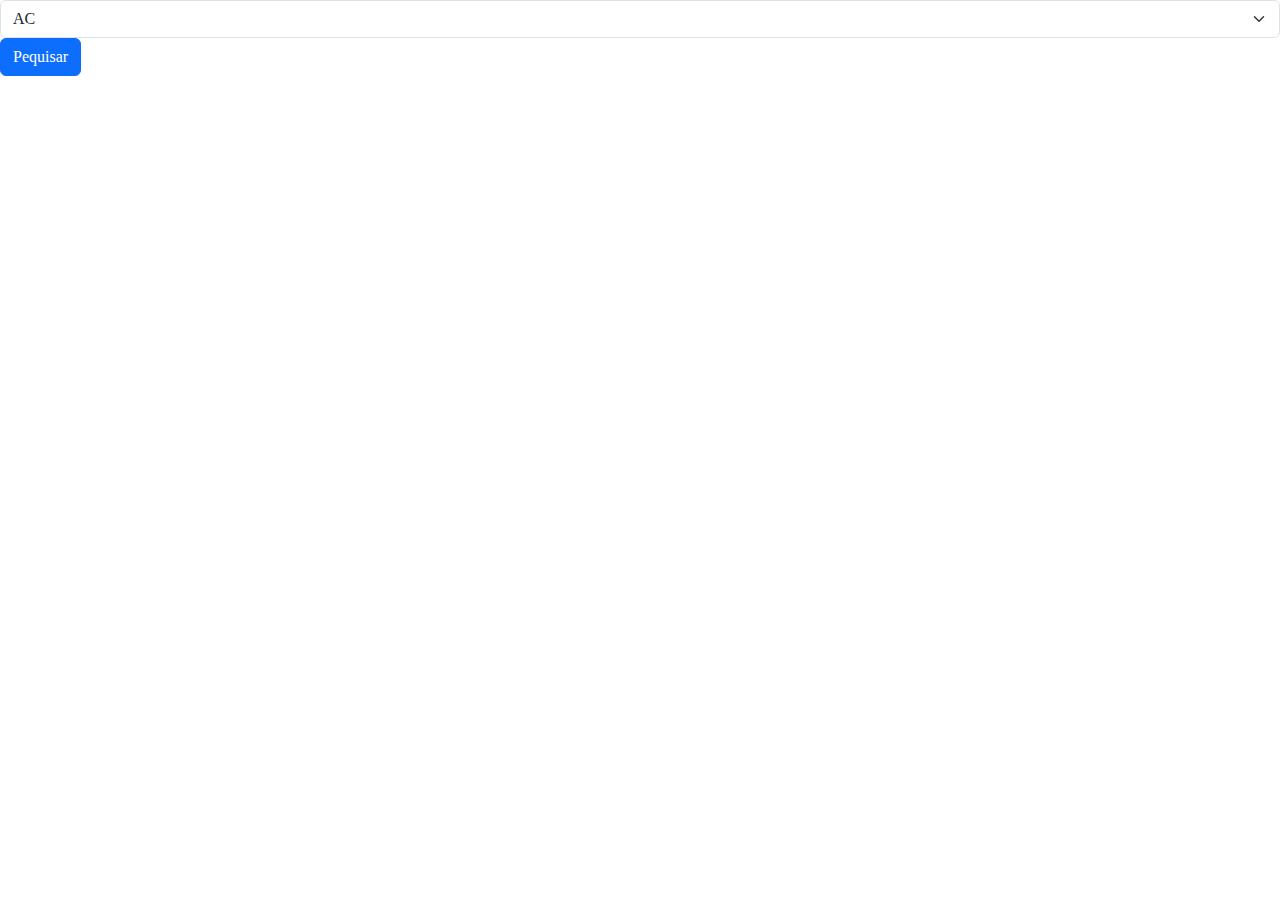
<file: pages/consultaCidade.html>
<!DOCTYPE html>
<html lang="en">
<head>
    <meta charset="UTF-8">
    <meta name="viewport" content="width=device-width, initial-scale=1.0">
    <link href="https://cdn.jsdelivr.net/npm/bootstrap@5.3.3/dist/css/bootstrap.min.css" rel="stylesheet" integrity="sha384-QWTKZyjpPEjISv5WaRU9OFeRpok6YctnYmDr5pNlyT2bRjXh0JMhjY6hW+ALEwIH" crossorigin="anonymous">
    <script src="https://cdn.jsdelivr.net/npm/bootstrap@5.3.3/dist/js/bootstrap.bundle.min.js" integrity="sha384-YvpcrYf0tY3lHB60NNkmXc5s9fDVZLESaAA55NDzOxhy9GkcIdslK1eN7N6jIeHz" crossorigin="anonymous"></script>
    <link rel="stylesheet" href="../css/reset.css">
    <title>Consulta Malha</title>
</head>
<body>
   <form id="#form">
    <select class="form-select" aria-label="Default select example">
      <option value="12" name="uf">AC</option>
      <option value="27" name="uf">AL</option>
      <option value="16" name="uf">AP</option>
      <option value="13" name="uf">AM</option>
      <option value="29" name="uf">BA</option>
      <option value="23" name="uf">CE</option>
      <option value="53" name="uf">DF</option>
      <option value="32" name="uf">ES</option>
      <option value="52" name="uf">GO</option>
      <option value="21" name="uf">MA</option>
      <option value="51" name="uf">MT</option>
      <option value="50" name="uf">MS</option>
      <option value="31" name="uf">MG</option>
      <option value="15" name="uf">PA</option>
      <option value="25" name="uf">PB</option>
      <option value="41" name="uf">PR</option>
      <option value="26" name="uf">PE</option>
      <option value="22" name="uf">PI</option>
      <option value="33" name="uf">RJ</option>
      <option value="24" name="uf">RN</option>
      <option value="43" name="uf">RS</option>
      <option value="11" name="uf">RO</option>
      <option value="14" name="uf">RR</option>
      <option value="42" name="uf">SC</option>
      <option value="35" name="uf">SP</option>
      <option value="28" name="uf">SE</option>
      <option value="17" name="uf">TO</option>

      </select>
      <button type="submit" class="btn btn-primary" onclick="pegarSelecionado()">Pequisar</button>
    </form> 

    <div id="resultados">

     </div>

     <script src="../js/consultacidade.js"></script>
</body>
</html>
</file>
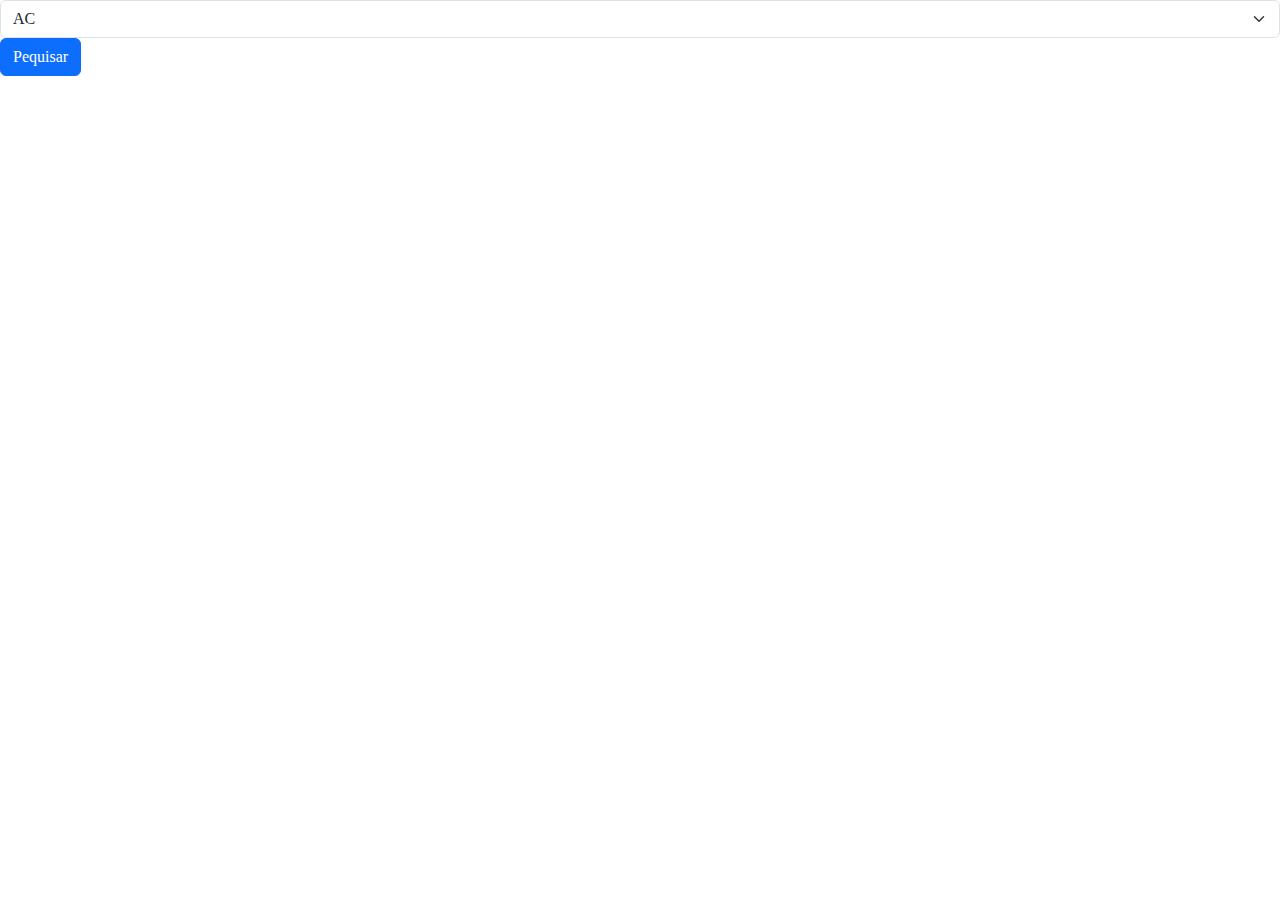
<file: pages/consultaMalha.html>
<!DOCTYPE html>
<html lang="en">
<head>
    <meta charset="UTF-8">
    <meta name="viewport" content="width=device-width, initial-scale=1.0">
    <link href="https://cdn.jsdelivr.net/npm/bootstrap@5.3.3/dist/css/bootstrap.min.css" rel="stylesheet" integrity="sha384-QWTKZyjpPEjISv5WaRU9OFeRpok6YctnYmDr5pNlyT2bRjXh0JMhjY6hW+ALEwIH" crossorigin="anonymous">
    <script src="https://cdn.jsdelivr.net/npm/bootstrap@5.3.3/dist/js/bootstrap.bundle.min.js" integrity="sha384-YvpcrYf0tY3lHB60NNkmXc5s9fDVZLESaAA55NDzOxhy9GkcIdslK1eN7N6jIeHz" crossorigin="anonymous"></script>
    <link rel="stylesheet" href="../css/reset.css">
    <title>Consulta Malha</title>
</head>
<body>
   <form id="#form">
    <select class="form-select" aria-label="Default select example">
      <option value="12" name="uf">AC</option>
      <option value="27" name="uf">AL</option>
      <option value="16" name="uf">AP</option>
      <option value="13" name="uf">AM</option>
      <option value="29" name="uf">BA</option>
      <option value="23" name="uf">CE</option>
      <option value="53" name="uf">DF</option>
      <option value="32" name="uf">ES</option>
      <option value="52" name="uf">GO</option>
      <option value="21" name="uf">MA</option>
      <option value="51" name="uf">MT</option>
      <option value="50" name="uf">MS</option>
      <option value="31" name="uf">MG</option>
      <option value="15" name="uf">PA</option>
      <option value="25" name="uf">PB</option>
      <option value="41" name="uf">PR</option>
      <option value="26" name="uf">PE</option>
      <option value="22" name="uf">PI</option>
      <option value="33" name="uf">RJ</option>
      <option value="24" name="uf">RN</option>
      <option value="43" name="uf">RS</option>
      <option value="11" name="uf">RO</option>
      <option value="14" name="uf">RR</option>
      <option value="42" name="uf">SC</option>
      <option value="35" name="uf">SP</option>
      <option value="28" name="uf">SE</option>
      <option value="17" name="uf">TO</option>

      </select>
      <button type="submit" class="btn btn-primary" onclick="pegarSelecionado()">Pequisar</button>
    </form> 

    <div id="resultado">
      <object id="svgObject" type="image/svg+xml" data="" style="width: 45%; height: 45%;"></object>
     </div>

     <script src="../js/consultamalha.js"></script>
</body>
</html>
</file>
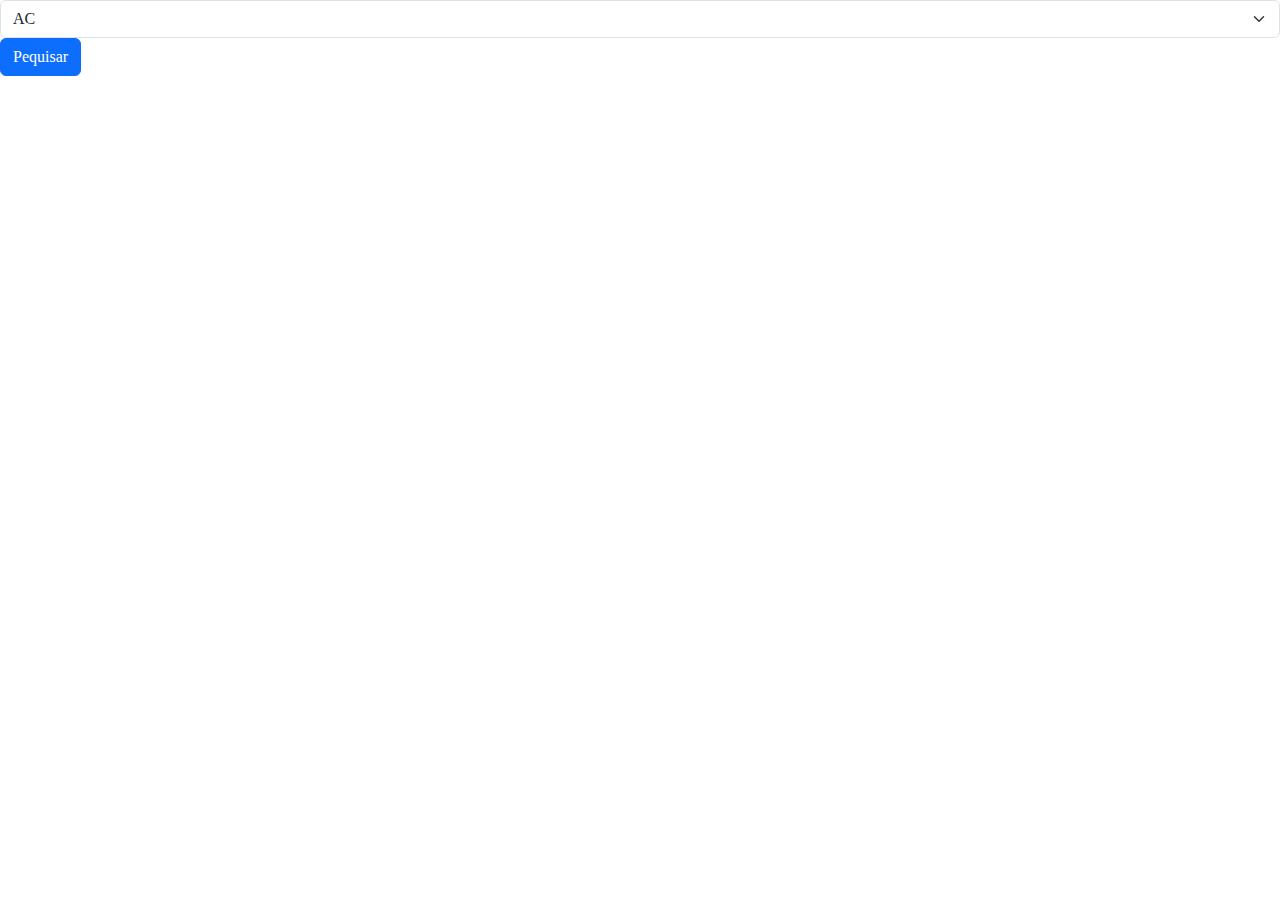
<file: pages/consultaMetropolis.html>
<!DOCTYPE html>
<html lang="en">
<head>
    <meta charset="UTF-8">
    <meta name="viewport" content="width=device-width, initial-scale=1.0">
    <link href="https://cdn.jsdelivr.net/npm/bootstrap@5.3.3/dist/css/bootstrap.min.css" rel="stylesheet" integrity="sha384-QWTKZyjpPEjISv5WaRU9OFeRpok6YctnYmDr5pNlyT2bRjXh0JMhjY6hW+ALEwIH" crossorigin="anonymous">
    <script src="https://cdn.jsdelivr.net/npm/bootstrap@5.3.3/dist/js/bootstrap.bundle.min.js" integrity="sha384-YvpcrYf0tY3lHB60NNkmXc5s9fDVZLESaAA55NDzOxhy9GkcIdslK1eN7N6jIeHz" crossorigin="anonymous"></script>
    <link rel="stylesheet" href="../css/reset.css">
    <title>Consulta Malha</title>
</head>
<body>
   <form id="#form">
    <select class="form-select" aria-label="Default select example">
      <option value="12" name="uf">AC</option>
      <option value="27" name="uf">AL</option>
      <option value="16" name="uf">AP</option>
      <option value="13" name="uf">AM</option>
      <option value="29" name="uf">BA</option>
      <option value="23" name="uf">CE</option>
      <option value="53" name="uf">DF</option>
      <option value="32" name="uf">ES</option>
      <option value="52" name="uf">GO</option>
      <option value="21" name="uf">MA</option>
      <option value="51" name="uf">MT</option>
      <option value="50" name="uf">MS</option>
      <option value="31" name="uf">MG</option>
      <option value="15" name="uf">PA</option>
      <option value="25" name="uf">PB</option>
      <option value="41" name="uf">PR</option>
      <option value="26" name="uf">PE</option>
      <option value="22" name="uf">PI</option>
      <option value="33" name="uf">RJ</option>
      <option value="24" name="uf">RN</option>
      <option value="43" name="uf">RS</option>
      <option value="11" name="uf">RO</option>
      <option value="14" name="uf">RR</option>
      <option value="42" name="uf">SC</option>
      <option value="35" name="uf">SP</option>
      <option value="28" name="uf">SE</option>
      <option value="17" name="uf">TO</option>

      </select>
      <button type="submit" class="btn btn-primary" onclick="pegarSelecionado()">Pequisar</button>
    </form> 

    <div id="resultados">

     </div>

     <script src="../js/consultametropolis.js"></script>
</body>
</html>
</file>
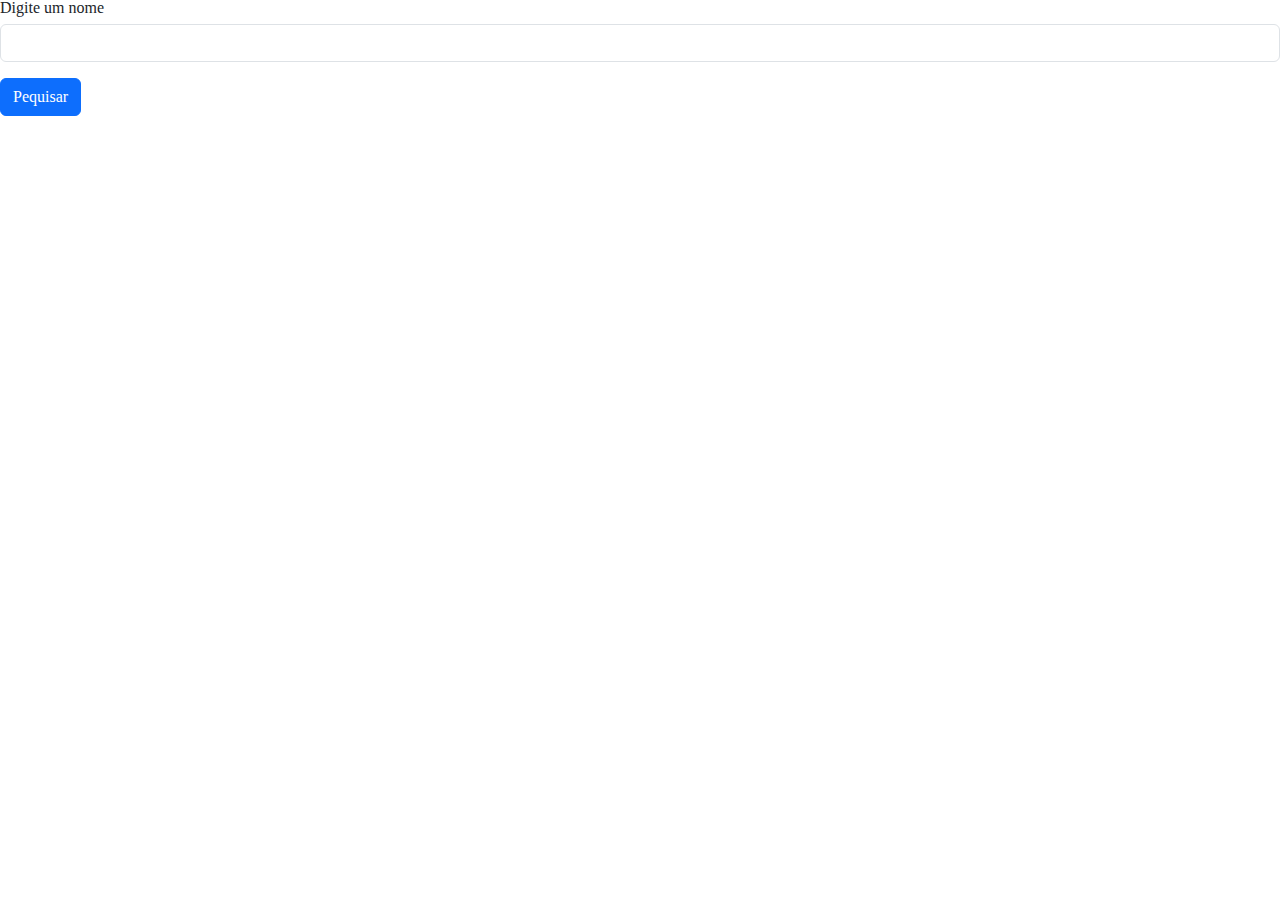
<file: pages/consultaNomes.html>
<!DOCTYPE html>
<html lang="en">
<head>
    <meta charset="UTF-8">
    <meta name="viewport" content="width=device-width, initial-scale=1.0">
    <link href="https://cdn.jsdelivr.net/npm/bootstrap@5.3.3/dist/css/bootstrap.min.css" rel="stylesheet" integrity="sha384-QWTKZyjpPEjISv5WaRU9OFeRpok6YctnYmDr5pNlyT2bRjXh0JMhjY6hW+ALEwIH" crossorigin="anonymous">
    <script src="https://cdn.jsdelivr.net/npm/bootstrap@5.3.3/dist/js/bootstrap.bundle.min.js" integrity="sha384-YvpcrYf0tY3lHB60NNkmXc5s9fDVZLESaAA55NDzOxhy9GkcIdslK1eN7N6jIeHz" crossorigin="anonymous"></script>
    <link rel="stylesheet" href="../css/reset.css">
    
    <title>Consulta Nomes</title>
</head>
<body>
    <form id="form">
        <div class="mb-3">
          <label for="exampleInputEmail1" class="form-label">Digite um nome</label>
          <input type="text" class="form-control" id="exampleInputEmail1" aria-describedby="emailHelp" id="nome" name="nome">

        </div>
        <button type="submit" class="btn btn-primary">Pequisar</button>
      </form>

      <div id="resultados">

      </div>

      <script src="../js/consultarnome.js"></script>
</body>
</html>
</file>
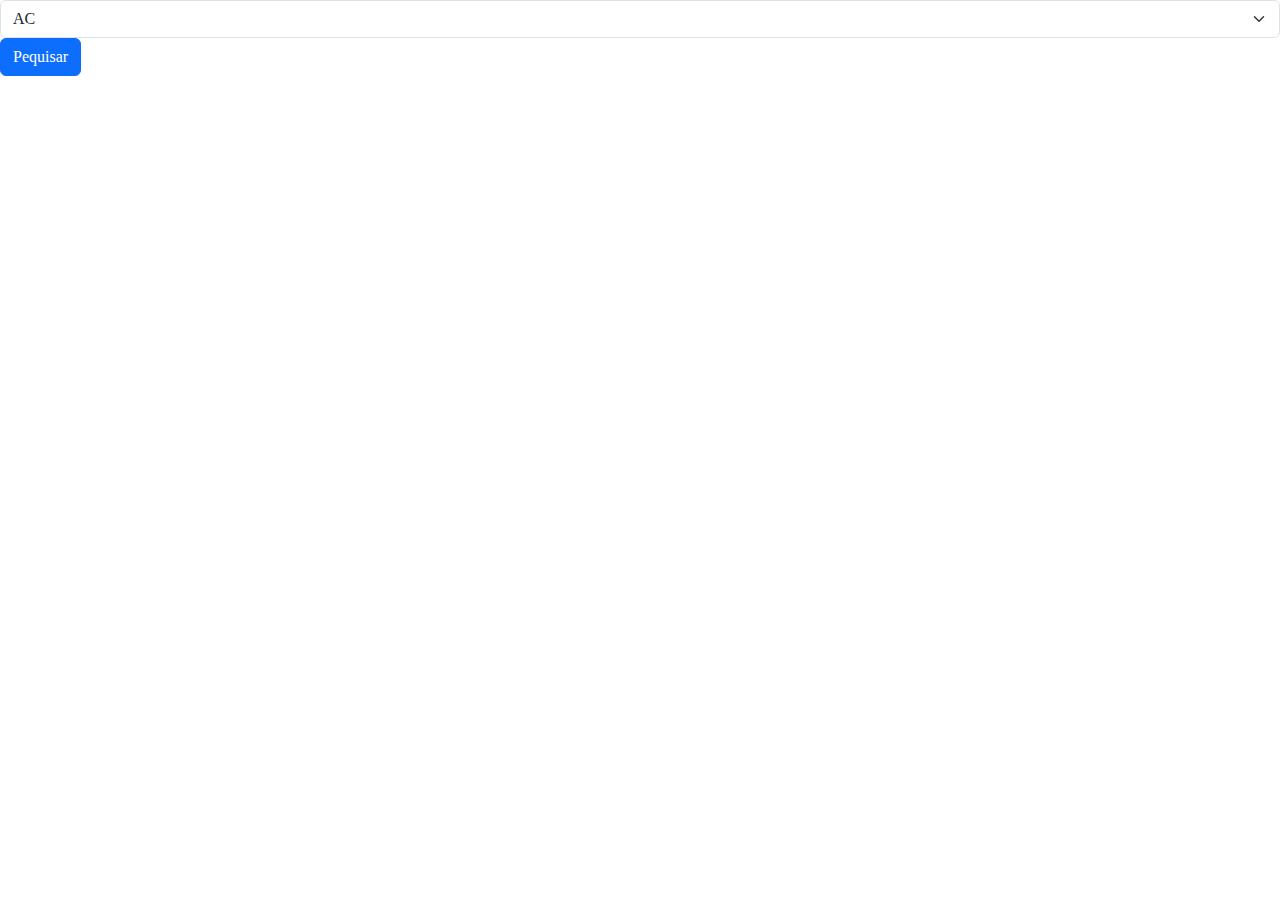
<file: pages/consultaTamanho.html>
<!DOCTYPE html>
<html lang="en">
<head>
    <meta charset="UTF-8">
    <meta name="viewport" content="width=device-width, initial-scale=1.0">
    <link href="https://cdn.jsdelivr.net/npm/bootstrap@5.3.3/dist/css/bootstrap.min.css" rel="stylesheet" integrity="sha384-QWTKZyjpPEjISv5WaRU9OFeRpok6YctnYmDr5pNlyT2bRjXh0JMhjY6hW+ALEwIH" crossorigin="anonymous">
    <script src="https://cdn.jsdelivr.net/npm/bootstrap@5.3.3/dist/js/bootstrap.bundle.min.js" integrity="sha384-YvpcrYf0tY3lHB60NNkmXc5s9fDVZLESaAA55NDzOxhy9GkcIdslK1eN7N6jIeHz" crossorigin="anonymous"></script>
    <link rel="stylesheet" href="../css/reset.css">
    <title>Consulta Malha</title>
</head>
<body>
   <form id="#form">
    <select class="form-select" aria-label="Default select example">
      <option value="12" name="uf">AC</option>
      <option value="27" name="uf">AL</option>
      <option value="16" name="uf">AP</option>
      <option value="13" name="uf">AM</option>
      <option value="29" name="uf">BA</option>
      <option value="23" name="uf">CE</option>
      <option value="53" name="uf">DF</option>
      <option value="32" name="uf">ES</option>
      <option value="52" name="uf">GO</option>
      <option value="21" name="uf">MA</option>
      <option value="51" name="uf">MT</option>
      <option value="50" name="uf">MS</option>
      <option value="31" name="uf">MG</option>
      <option value="15" name="uf">PA</option>
      <option value="25" name="uf">PB</option>
      <option value="41" name="uf">PR</option>
      <option value="26" name="uf">PE</option>
      <option value="22" name="uf">PI</option>
      <option value="33" name="uf">RJ</option>
      <option value="24" name="uf">RN</option>
      <option value="43" name="uf">RS</option>
      <option value="11" name="uf">RO</option>
      <option value="14" name="uf">RR</option>
      <option value="42" name="uf">SC</option>
      <option value="35" name="uf">SP</option>
      <option value="28" name="uf">SE</option>
      <option value="17" name="uf">TO</option>

      </select>
      <button type="submit" class="btn btn-primary" onclick="pegarSelecionado()">Pequisar</button>
    </form> 

    <div id="resultados">

     </div>

     <script src="../js/consultatamanho.js"></script>
</body>
</html>
</file>
